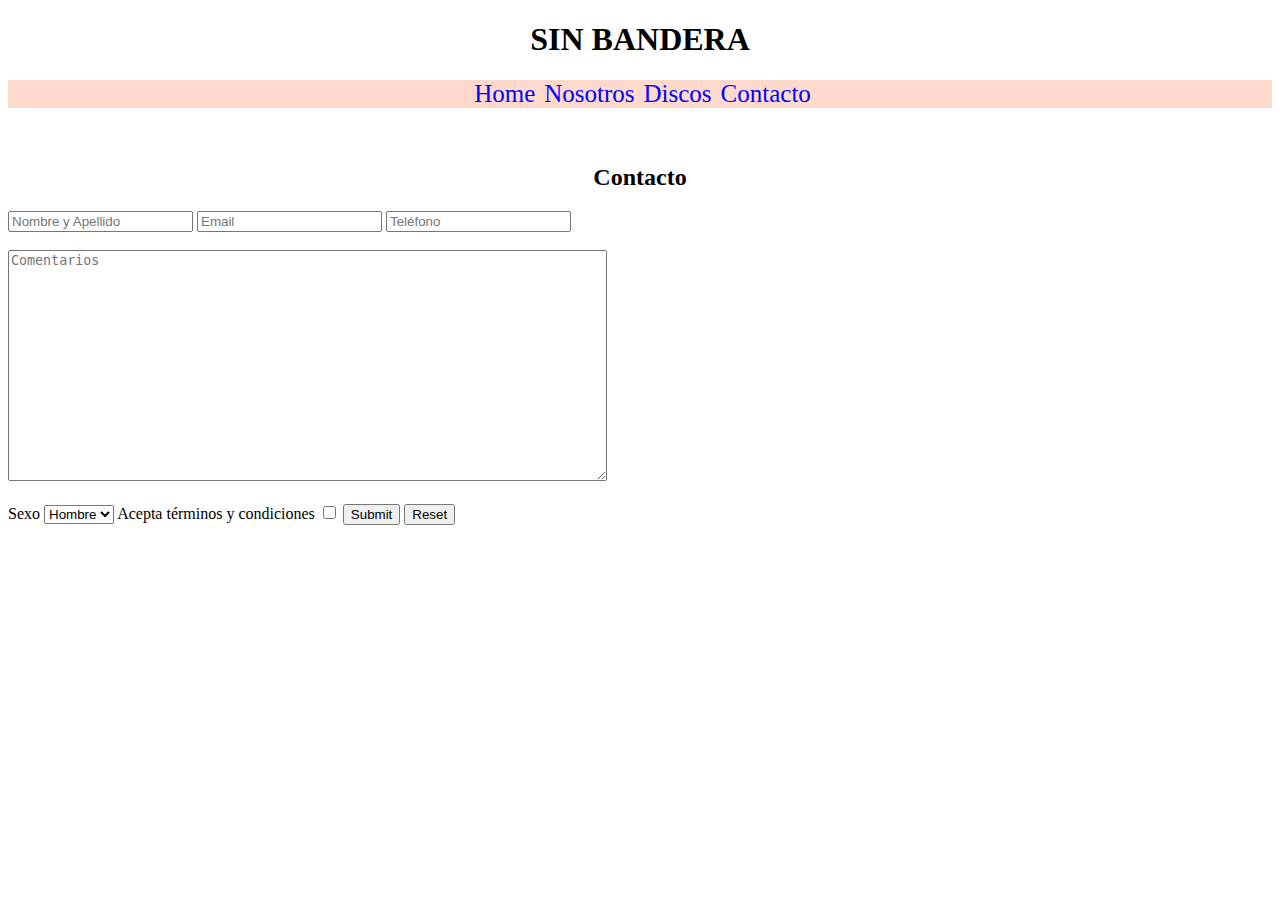
<file: contacto.html>
<!DOCTYPE HTML>
<html lang="es">
	<head>
		<meta charset="utf-8">
		<title>Final Bell</title>
		<link rel="stylesheet" type="text/css" href="css/grid.css">
		<link rel="stylesheet" type="text/css" href="css/style.css">
	</head>
	<body>
		<div class="container">
			<h1 align="center">SIN BANDERA</h1>
			<nav align="center" class="menu">
				<a href="index.html">Home</a>
				<a href="nosotros.html">Nosotros</a>
				<a href="discos.html">Discos</a>
				<a href="contacto.html">Contacto</a>
			</nav><br><br>
			<div class="tit">
				<h2>Contacto</h2>
			</div>
				<div >
					<form>
						<input type="text" name="name" placeholder="Nombre y Apellido">
						<input type="email" name="email" placeholder="Email">
						<input type="number" name="telefono" placeholder="Teléfono"><br><br>
						<textarea rows="15" cols="72" placeholder="Comentarios"></textarea><br><br>
						<label>Sexo</label>
						<select name="Sexo">
							<option>Hombre</option>
							<option>Mujer</option>
							<option>Otro</option>
						</select>
						<label>Acepta términos y condiciones</label>
						<input type="checkbox" name="Acepta" value="1">
						<input type="submit" name="Enviar">
						<input type="reset" name="Limpiar">
					</form>
				</div>
		</div>		
	</body>
	
</html>
</file>
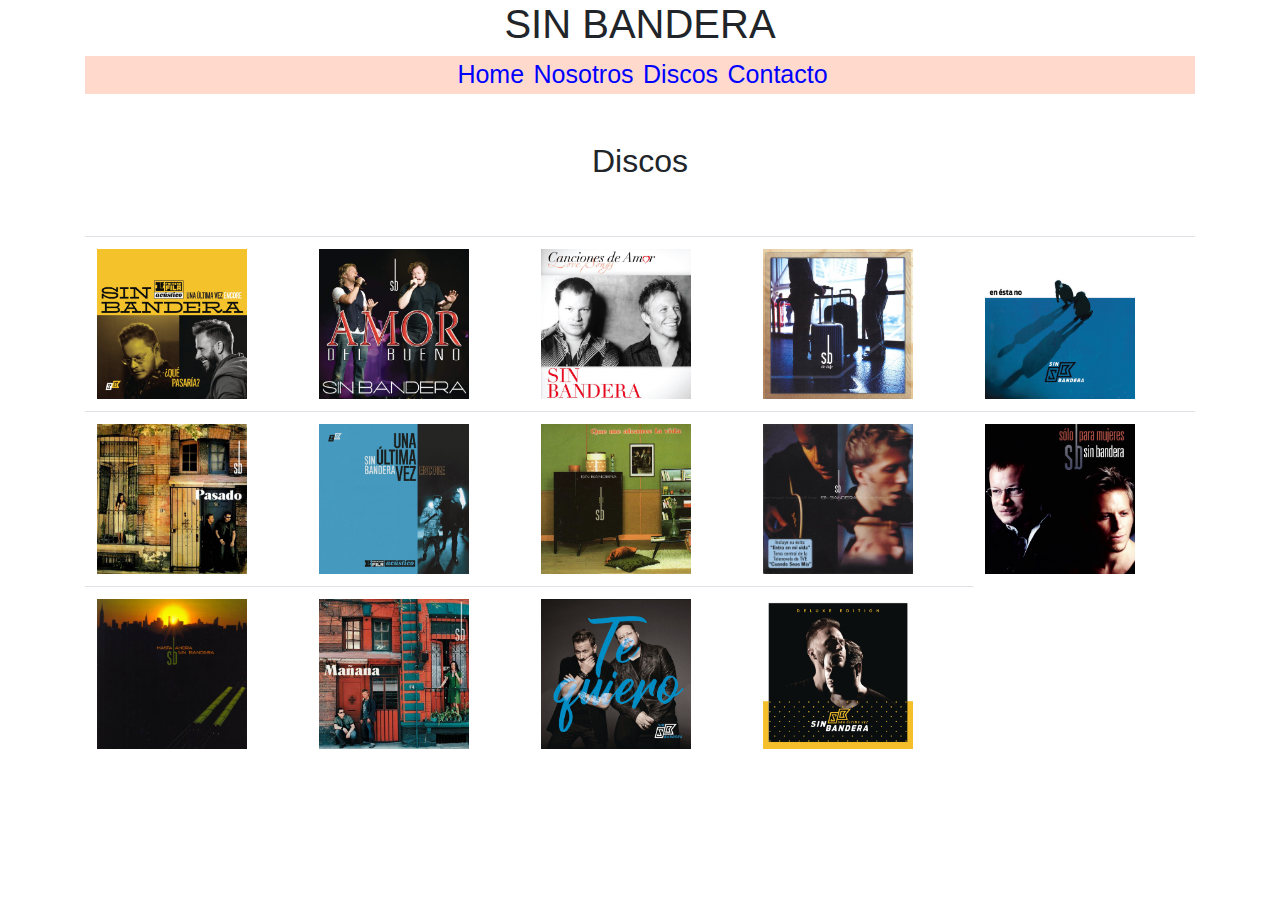
<file: discos.html>
<!DOCTYPE HTML>
<html lang="es">
	<head>
		<meta charset="utf-8">
		<title>Final Bell</title>
		
		<link rel="stylesheet" type="text/css" href="css/grid.css">
		<link rel="stylesheet" type="text/css" href="css/style.css">
		<link rel="stylesheet" href="css/bootstrap.min.css">
	</head>
	<body>
		<div class="container">
			<h1 align="center">SIN BANDERA</h1>
			<nav align="center" class="menu">
				<a href="index.html">Home</a>
				<a href="nosotros.html">Nosotros</a>
				<a href="dicos.html">Discos</a>
				<a href="contacto.html">Contacto</a>
			</nav><br><br>
			<div class="tit">
				<h2>Discos</h2>
			</div>
			<BR>

					<TABLE class="table discos">
						<tr>
							<th><img src="img/disco1.jpg"></th>
							<th><img src="img/disco2.jpg"></th>
							<th><img src="img/disco3.jpg"></th>
							<th><img src="img/disco4.jpg"></th>
							<th><img src="img/disco5.jpg"></th>
							
						</tr>
						<BR>
						<tr>
							<th><img src="img/disco8.jpg"></th>
							<th><img src="img/disco9.jpg"></th>
							<th><img src="img/disco10.jpg"></th>
							<th><img src="img/disco11.jpg"></th>
							<th><img src="img/disco12.jpg"></th>
							
						</tr>
						<tr>
							<th><img src="img/disco6.jpg"></th>
							<th><img src="img/disco7.jpg"></th>
							<th><img src="img/disco13.jpg"></th>
							<th><img src="img/disco14.jpg"></th>
						</tr>
					</TABLE>	
	
			
			


		</div>
	</body>
	<script src="js/jquery-3.3.1.min.js"></script>
<script src="js/bootstrap.min.js"></script>
<script src="js/script.js"></script>
	<script>
var myIndex = 0;
carousel();

function carousel() {
    var i;
    var x = document.getElementsByClassName("mySlides");
    for (i = 0; i < x.length; i++) {
       x[i].style.display = "none";  
    }
    myIndex++;
    if (myIndex > x.length) {myIndex = 1}    
    x[myIndex-1].style.display = "block";  
    setTimeout(carousel, 2000); // Change image every 2 seconds
}
</script>

</html>
</file>
<file: css/grid.css>
.container{
	width: 100%;
}

.container1{
	width: 100%;
	margin: auto;
	height: 630px;
	padding: 10px;
	margin-top: 50px;	
	text-align: center;
	background-color: #6666ff;
	color: white;
	font-family: arial;
	display: grid;
	grid-template-columns: 3fr 2fr 1fr 2fr;
}

/**/

.container1 div{
	background-color: white;
	border: none;
}

.square{
	
}

.square p{ margin:0 }
</file>
<file: css/style.css>
.menu a{
	text-decoration: none;
	color: blue;
	font-size: 25px;
	padding-left: 5px;

}
a{
	text-decoration: none;
}
.menu{
	background: #ffdacc;
}
.container1 p{
	color: black;
	text-align: justify;
}
.titulo{
	color: blue;
	text-align: justify;
}
.parrafos{
	padding-left: 25px;
}
.square{
	padding-left: 20px;
}
.epigrafe {
	color: #ff6933;
	font-size: 12px;
	
}
.square3{
	padding-right: 10px;
}

.square2 p{
	color: orange;
	background-color: grey;
	padding: 5px;
	text-align: left;
}

.square2 h3{
	background-color: orange;
	padding: 2px;
}

.square1 h3{
	background-color: orange;
	padding: 2px;
	width: 46%;
}

.square3 h3{
	background-color: orange;
	padding: 2px;
	width: 33%;
}
.mySlides img{
	text-align: left;
}
.tit{
	text-align: center;
}

.discos img{
	width: 150px;
	height: 150px;
}
</file>
